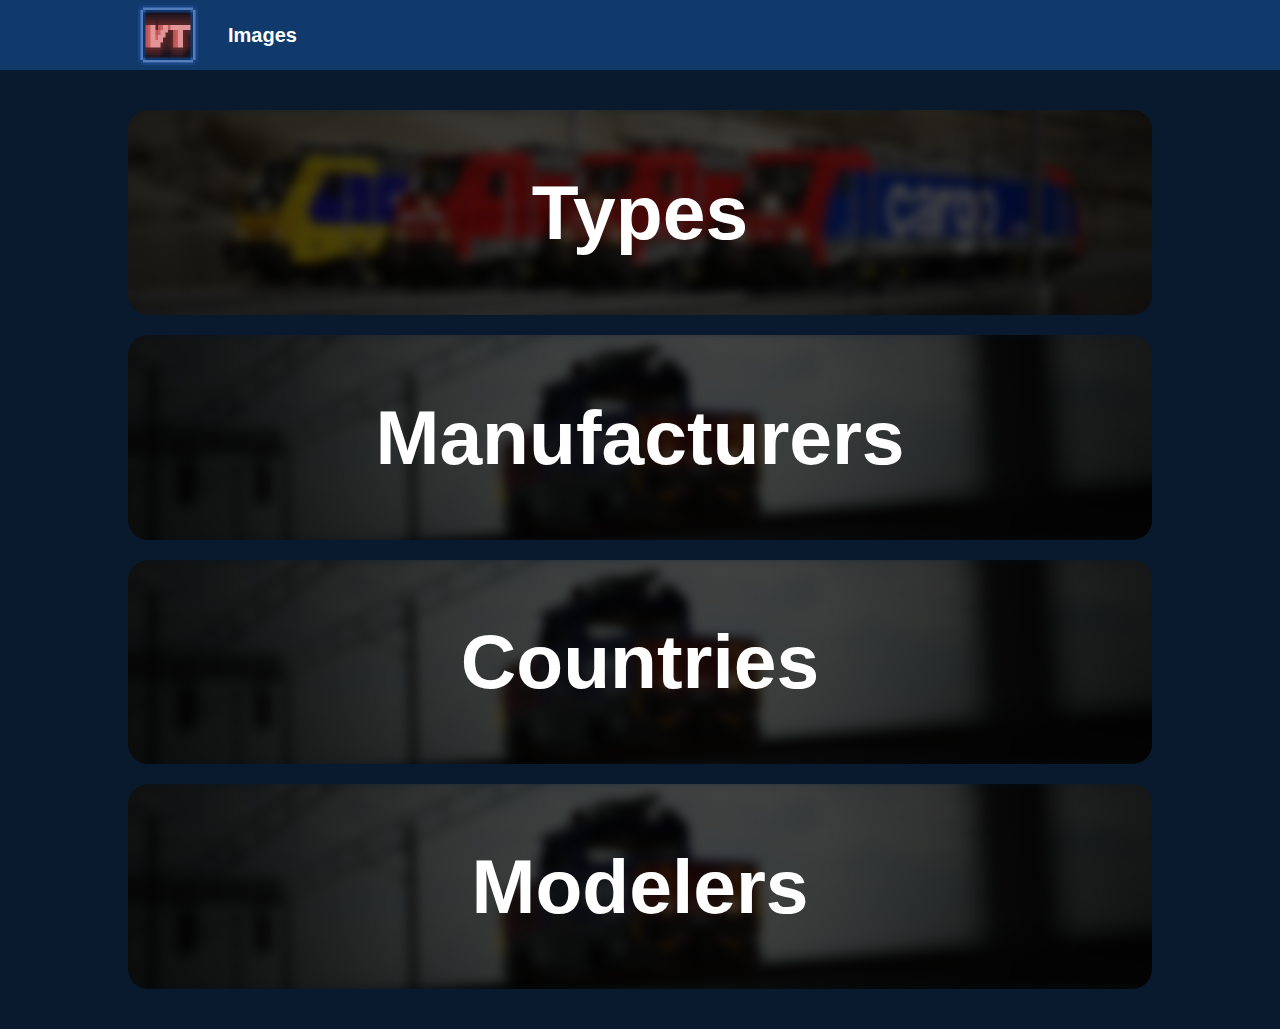
<file: index.html>
<!DOCTYPE html>
<html lang="en">
<head>
    <meta charset="UTF-8">
    <meta name="viewport" content="width=device-width, initial-scale=1.0">
    <title>Index</title>
    <link rel="icon" type="image/x-icon" href="/images/favicon.ico">
    <link rel="stylesheet" href="style.css">
    <link rel="stylesheet" href="category.css">
</head>
<body>
    <header>
        <div>
            <a href="index.html">
                <img src="images/icon_10x.png" alt="Logo" id="logo">
            </a>
            <a href="images.html">Images</a>
        </div>
    </header>
    <div>
        <div class="category">
            <a href="images.html">
                <img src="images/TRAXX.png">
                <h2>Types</h2>
            </a>
            <a href="images.html">
                <img src="images/Eem_923.png">
                <h2>Manufacturers</h2>
            </a>
            <a href="images.html">
                <img src="images/Eem_923.png">
                <h2>Countries</h2>
            </a>
            <a href="images.html">
                <img src="images/Eem_923.png">
                <h2>Modelers</h2>
            </a>
        </div>
    </div>
</body>
</html>
</file>
<file: style.css>
* {
    margin: 0px;
    font-family: Arial, Helvetica, sans-serif;
    box-sizing: border-box;
}
body {
    background-color: rgb(9, 26, 46);
}
body > header, body > div, body > footer, body > main {
    padding: 0px 10%;
}
header {
    background-color: rgb(15, 58, 107);
}
header a {
    display: flex;
    align-items: center;
    text-decoration: none;
    color: white;
    font-size: 20px;
    font-weight: bold;
    text-align: center;
    offset: 50%;
    padding: 10px;
}
header a:hover {
    background-color: #ffffff33;
}
header div {
    max-width: 1600px;
    margin: auto;
    display: flex;
    padding: 0px;
    height: 70px;
    gap: 10px;
    box-sizing: initial;
}
#logo {
    height: 60px;
}
</file>
<file: category.css>
.category {
    margin: auto;
    max-width: 1600px;
    display: flex;
    flex-direction: column;
    gap: 20px;
    padding: 40px 0px;
}
.category a {
    border-radius: 20px;
    overflow: hidden;
    text-decoration: none;
    font-weight: bold;
    color: white;
    display: flex;
    align-items: center;
    justify-content: center;
    position: relative;
    transition: 0.3s;
}
.category a:hover {
    box-shadow: 0 0 50px 10px rgb(15, 58, 107);
    transition: 0.6s;
    z-index: 1000;
}
.category a::after {
    content: '';
    position: absolute;
    inset: 0;
    border-radius: 20px;
    transition: 0.25s;
}
.category a:hover::after {
    box-shadow: 0 0 15px rgba(82, 126, 192, 0.8) inset;
    transition: 0.6s;
}
.category a img {
    object-fit: cover;
    width: 100%;
    filter: brightness(30%) blur(5px);
    scale: 105%;
    transition: 0.5s;
}
.category a:hover img {
    transition: 0.5s;
    filter: brightness(80%);
    scale: 108%;
}
.category a h2 {
    position: absolute;
    text-align: center;
    font-size: 6cqw;
    transition: 0.5s;
}
.category a:hover h2 {
    opacity: 0%;
    transition: 0.5s;
    filter: blur(5px);
}
</file>
